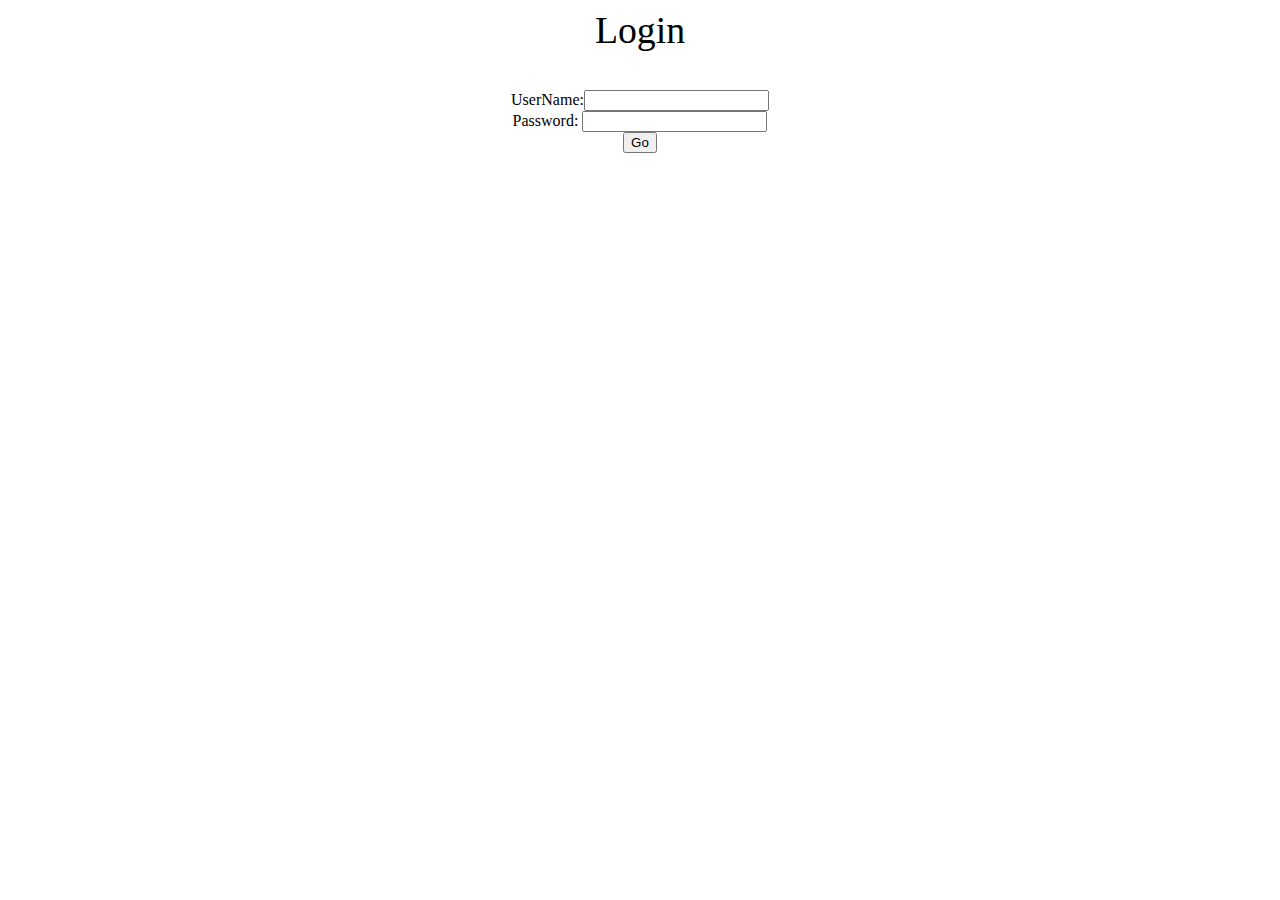
<file: index.html>
<html>
<head>
<title>sMs</title>
</head>
<body>
<center>
<p style="font-size:1cm">Login</p>
<form Action="po.php" method="POST">
UserName:<input type="text" size="20" name="name" id="vas" required></br>
Password:&nbsp<input type="password" size="20" name="paswrd" id="das" required>
</br><input type="submit" value="Go">
</form>
</body>
</html>
</file>
